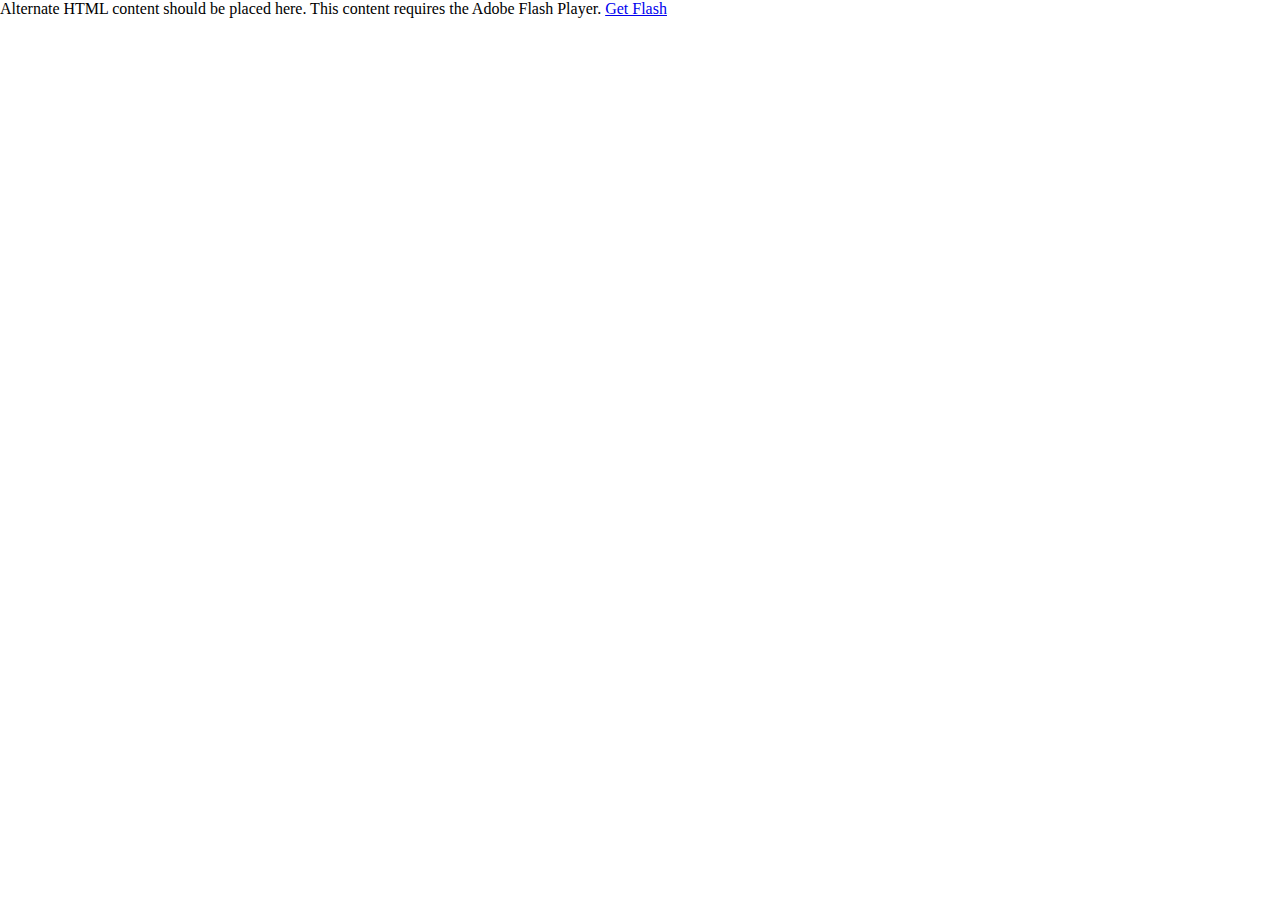
<file: main.html>
<!-- saved from url=(0014)about:internet -->
<html lang="en">

<!-- 
Smart developers always View Source. 

This application was built using Adobe Flex, an open source framework
for building rich Internet applications that get delivered via the
Flash Player or to desktops via Adobe AIR. 

Learn more about Flex at http://flex.org 
// -->

<head>
<meta http-equiv="Content-Type" content="text/html; charset=utf-8" />

<!--  BEGIN Browser History required section -->
<link rel="stylesheet" type="text/css" href="history/history.css" />
<!--  END Browser History required section -->

<title></title>
<script src="AC_OETags.js" language="javascript"></script>

<!--  BEGIN Browser History required section -->
<script src="history/history.js" language="javascript"></script>
<!--  END Browser History required section -->

<style>
body { margin: 0px; overflow:hidden }
</style>
<script language="JavaScript" type="text/javascript">
<!--
// -----------------------------------------------------------------------------
// Globals
// Major version of Flash required
var requiredMajorVersion = 9;
// Minor version of Flash required
var requiredMinorVersion = 0;
// Minor version of Flash required
var requiredRevision = 28;
// -----------------------------------------------------------------------------
// -->
</script>
</head>

<body scroll="no">
<script language="JavaScript" type="text/javascript">
<!--

function QueryString(param){
	if(window.location.hash.indexOf(',') != -1) {
		position = window.location.hash.split('#');
		position = position[1].split(',');
		return (param == 'x')? position[0]:position[1];
	}
}


// Version check for the Flash Player that has the ability to start Player Product Install (6.0r65)
var hasProductInstall = DetectFlashVer(6, 0, 65);

// Version check based upon the values defined in globals
var hasRequestedVersion = DetectFlashVer(requiredMajorVersion, requiredMinorVersion, requiredRevision);

if ( hasProductInstall && !hasRequestedVersion ) {
	// DO NOT MODIFY THE FOLLOWING FOUR LINES
	// Location visited after installation is complete if installation is required
	var MMPlayerType = (isIE == true) ? "ActiveX" : "PlugIn";
	var MMredirectURL = window.location;
    document.title = document.title.slice(0, 47) + " - Flash Player Installation";
    var MMdoctitle = document.title;

	AC_FL_RunContent(
		"src", "playerProductInstall",
		"FlashVars", "MMredirectURL="+MMredirectURL+'&MMplayerType='+MMPlayerType+'&MMdoctitle='+MMdoctitle+'&x='+QueryString('x')+'&y='+QueryString('y'),
		"width", "100%",
		"height", "100%",
		"align", "middle",
		"id", "main",
		"quality", "high",
		"bgcolor", "#869ca7",
		"name", "main",
		"allowScriptAccess","sameDomain",
		"type", "application/x-shockwave-flash",
		"pluginspage", "http://www.adobe.com/go/getflashplayer"
	);
} else if (hasRequestedVersion) {
	// if we've detected an acceptable version
	// embed the Flash Content SWF when all tests are passed
	AC_FL_RunContent(
			"src", "main",
			"FlashVars", "x="+QueryString("x")+"&y="+QueryString("y")+"",
			"width", "100%",
			"height", "100%",
			"align", "middle",
			"id", "main",
			"quality", "high",
			"bgcolor", "#869ca7",
			"name", "main",
			"allowScriptAccess","sameDomain",
			"type", "application/x-shockwave-flash",
			"pluginspage", "http://www.adobe.com/go/getflashplayer"
	);
  } else {  // flash is too old or we can't detect the plugin
    var alternateContent = 'Alternate HTML content should be placed here. '
  	+ 'This content requires the Adobe Flash Player. '
   	+ '<a href=http://www.adobe.com/go/getflash/>Get Flash</a>';
    document.write(alternateContent);  // insert non-flash content
  }
// -->
</script>
<noscript>
  	<object classid="clsid:D27CDB6E-AE6D-11cf-96B8-444553540000"
			id="main" width="100%" height="100%"
			codebase="http://fpdownload.macromedia.com/get/flashplayer/current/swflash.cab">
			<param name="movie" value="main.swf" />
			<param name="quality" value="high" />
			<param name="bgcolor" value="#869ca7" />
			<param name="allowScriptAccess" value="sameDomain" />
			<embed src="main.swf" quality="high" bgcolor="#869ca7"
				width="100%" height="100%" name="main" align="middle"
				play="true"
				loop="false"
				quality="high"
				allowScriptAccess="sameDomain"
				type="application/x-shockwave-flash"
				pluginspage="http://www.adobe.com/go/getflashplayer">
			</embed>
	</object>
</noscript>
</body>
</html>
</file>
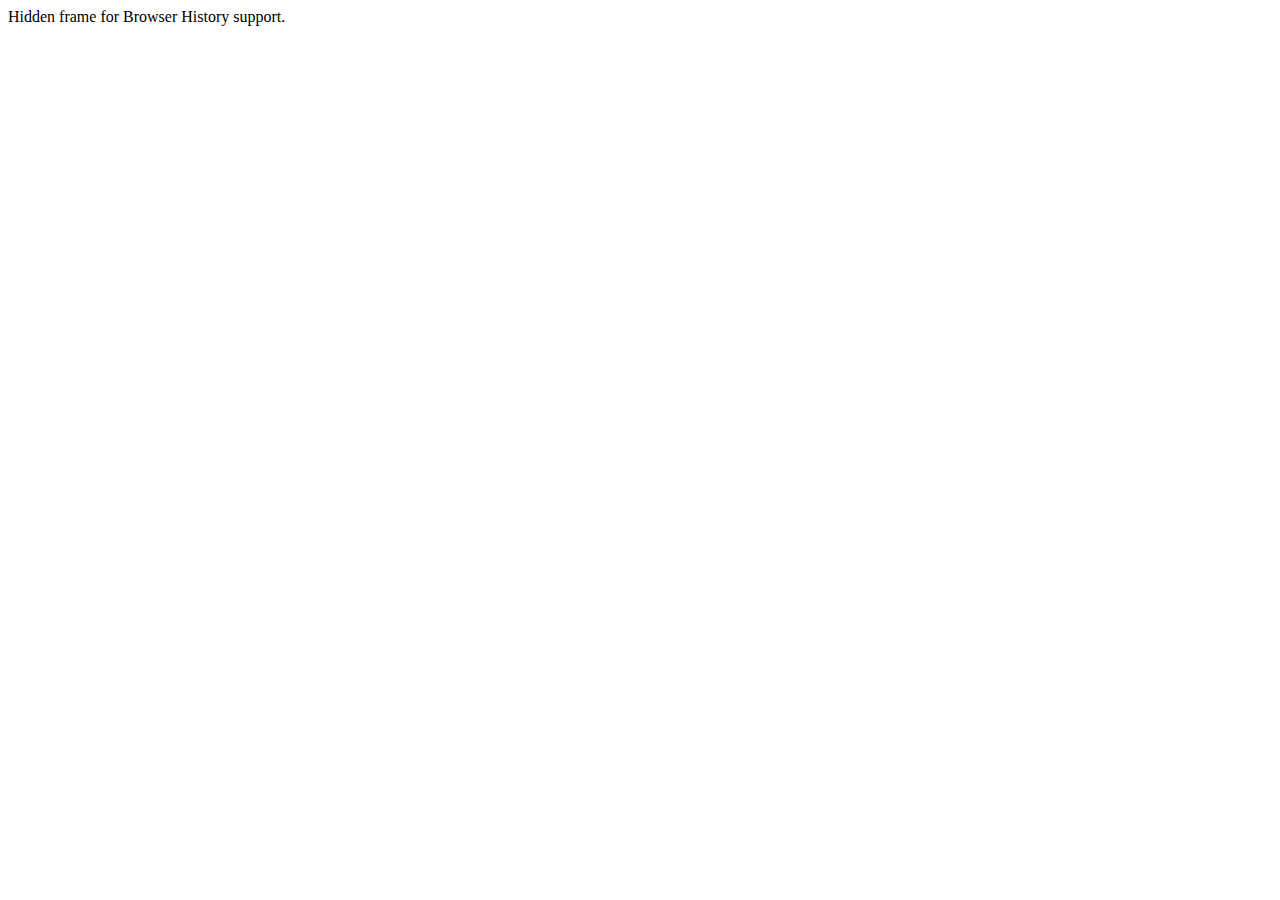
<file: history/historyFrame.html>
<html>
    <head>
        <META HTTP-EQUIV="Pragma" CONTENT="no-cache"> 
        <META HTTP-EQUIV="Expires" CONTENT="-1"> 
    </head>
    <body>
    <script>
        function processUrl()
        {

            var pos = url.indexOf("?");
            url = pos != -1 ? url.substr(pos + 1) : "";
            if (!parent._ie_firstload) {
                parent.BrowserHistory.setBrowserURL(url);
                try {
                    parent.BrowserHistory.browserURLChange(url);
                } catch(e) { }
            } else {
                parent._ie_firstload = false;
            }
        }

        var url = document.location.href;
        processUrl();
        document.write(url);
    </script>
    Hidden frame for Browser History support.
    </body>
</html>
</file>
<file: history/history.css>
/* This CSS stylesheet defines styles used by required elements in a flex application page that supports browser history */

#ie_historyFrame { width: 0px; height: 0px; display:none }
#firefox_anchorDiv { width: 0px; height: 0px; display:none }
#safari_formDiv { width: 0px; height: 0px; display:none }
#safari_rememberDiv { width: 0px; height: 0px; display:none }
</file>
